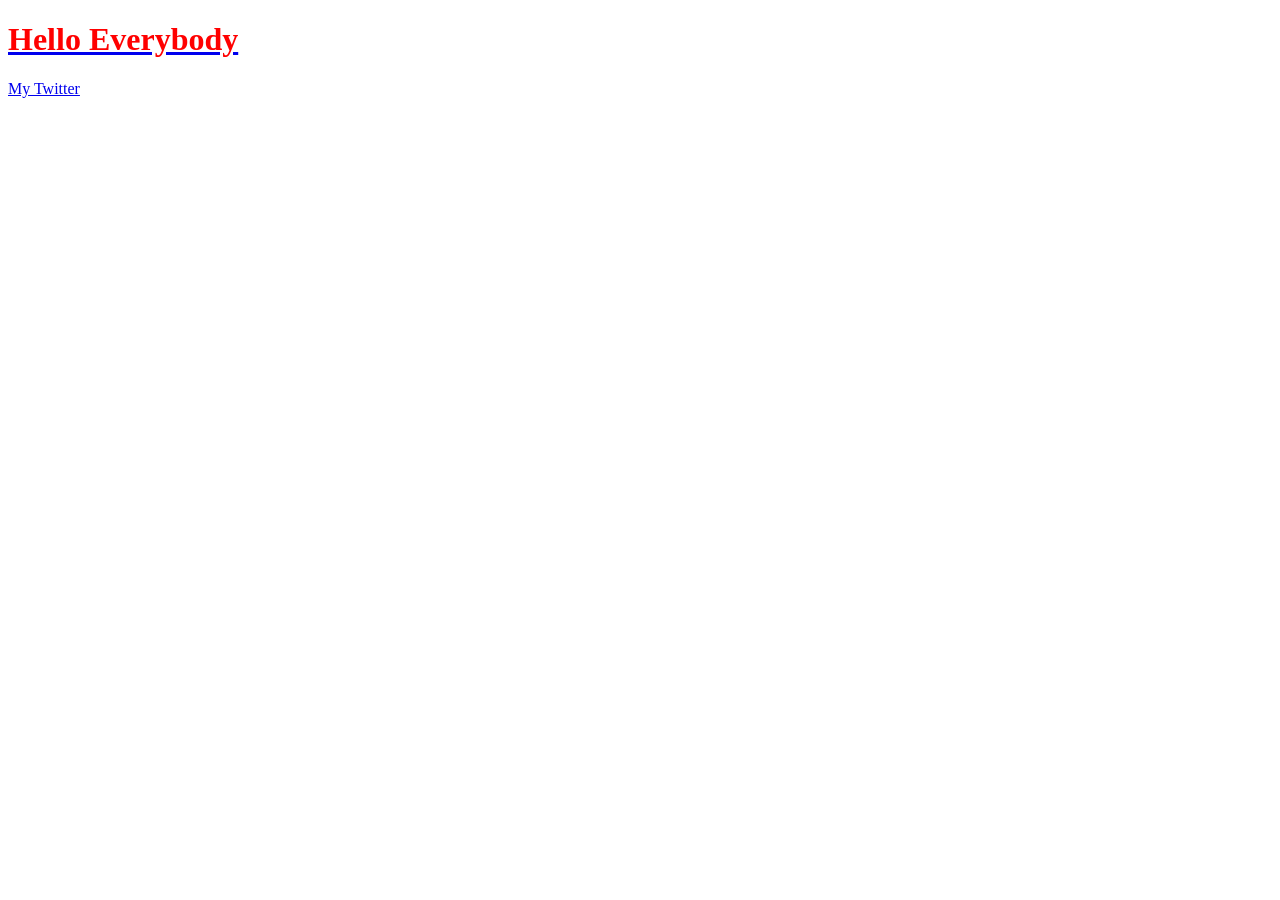
<file: sass-setup/index.html>
<!DOCTYPE html>
<html lang="en">
  <head>
    <meta charset="UTF-8" />
    <meta http-equiv="X-UA-Compatible" content="IE=edge" />
    <meta name="viewport" content="width=device-width, initial-scale=1.0" />
    <link rel="stylesheet" href="styles.css" />
    <title>Document</title>
  </head>
  <body>
    <a href="https://hello.com/en/index.html" target="_blank">
      <h1 class="rule">Hello Everybody</h1>
    </a>

    <a href="www.twitter.com/boredinbrum">My Twitter</a>
  </body>
</html>
</file>
<file: sass-setup/styles.css>
.rule {
  Color: red;
}
.rule a {
  Color: blue;
}
.rule a Span {
  Color: pink;
}

h1 {
  color: #f8c0ff;
}
</file>
